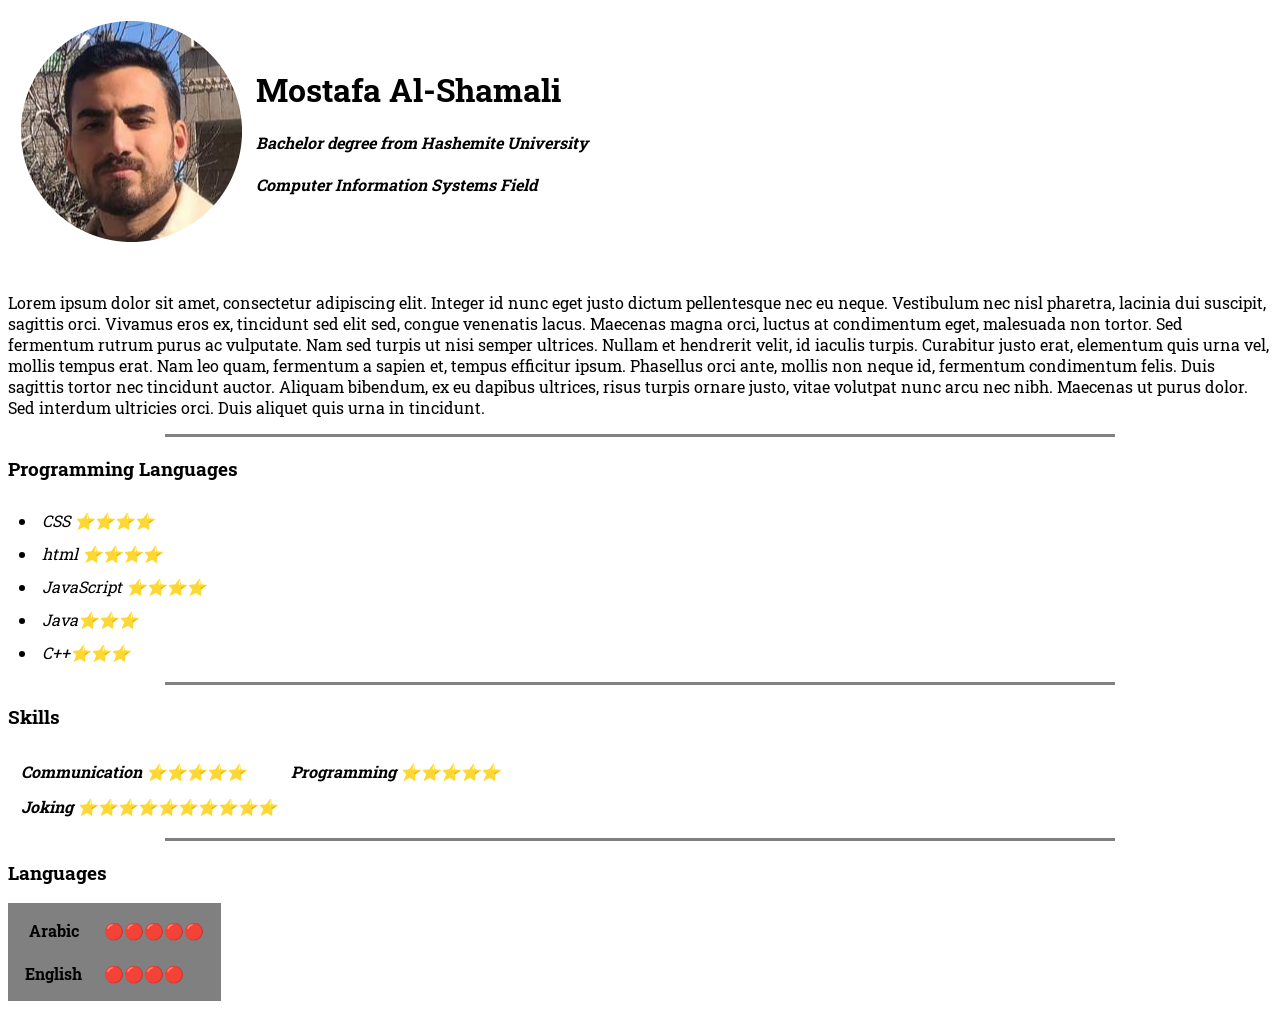
<file: CV web/index.html>
<html lang="en">
<head>
    <meta charset="UTF-8">
    <meta http-equiv="X-UA-Compatible" content="IE=edge">
    <meta name="viewport" content="width=device-width, initial-scale=1.0">
    <title>Document</title>
    <link rel="stylesheet" href="VC.css">
    <link rel="preconnect" href="https://fonts.googleapis.com">
    <link rel="preconnect" href="https://fonts.gstatic.com" crossorigin>
    <link href="https://fonts.googleapis.com/css2?family=Roboto+Slab:wght@300&display=swap" rel="stylesheet">
</head>
<body>
<table cellspacing="12"><tr>   
<td><img src="MyPic-modified (2).png" alt="My CV Picture"></td>
<td><h1>Mostafa Al-Shamali</h1>
<em><strong>Bachelor degree from Hashemite University </strong></em><br><br>
<em><strong>Computer Information Systems Field</strong></em>
</td></tr></table><br>
<p>Lorem ipsum dolor sit amet, consectetur adipiscing elit. Integer id nunc eget justo dictum pellentesque nec eu neque. Vestibulum nec nisl pharetra, lacinia dui suscipit, sagittis orci. Vivamus eros ex, tincidunt sed elit sed, congue venenatis lacus. Maecenas magna orci, luctus at condimentum eget, malesuada non tortor. Sed fermentum rutrum purus ac vulputate. Nam sed turpis ut nisi semper ultrices. Nullam et hendrerit velit, id iaculis turpis. Curabitur justo erat, elementum quis urna vel, mollis tempus erat. Nam leo quam, fermentum a sapien et, tempus efficitur ipsum. Phasellus orci ante, mollis non neque id, fermentum condimentum felis. Duis sagittis tortor nec tincidunt auctor. Aliquam bibendum, ex eu dapibus ultrices, risus turpis ornare justo, vitae volutpat nunc arcu nec nibh. Maecenas ut purus dolor. Sed interdum ultricies orci. Duis aliquet quis urna in tincidunt.</p>
<hr width="75%" size="3" style="color:rgb(105, 102, 102)" noshade >
<strong><h3>Programming Languages</h3></strong>
<table cellspacing="10"><ul>
<thead><tr><td><em><li>CSS ⭐⭐⭐⭐</li></em></td></tr><tr><td><em><li>html ⭐⭐⭐⭐</li></em></td><tr><td><em><li>JavaScript ⭐⭐⭐⭐</li></em></td></tr><tr><td><em><li>Java⭐⭐⭐</li></em></td></tr><tr><td><em><li>C++⭐⭐⭐</li></em></td></tr></thead>    
</ul></table><hr width="75%" size="3" style="color:rgb(105, 102, 102)" noshade >
<h3>Skills</h3>
<table cellspacing="12"><thead><tr><td><em><b>Communication ⭐⭐⭐⭐⭐</b></em></td><td><em><b>Programming ⭐⭐⭐⭐⭐</b></em></td></tr></thead>
<tbody><tr><td><em><b>Joking ⭐⭐⭐⭐⭐⭐⭐⭐⭐⭐</b></em></td></tr></tbody>
</table>
<hr width="75%" size="3" style="color:rgb(105, 102, 102)" noshade >
<h3>Languages</h3>
<table cellspacing="12" cellpadding="5" bgcolor="gray"><tr><th><strong>Arabic</strong></th> <th>🔴🔴🔴🔴🔴</th></tr><tr><th>English</th><td>🔴🔴🔴🔴</td></tr></table>
</body>
</html>
</file>
<file: CV web/VC.css>
hr{
color: rgb(249, 141, 0);
}
body{

    font-family: 'Roboto Slab', serif;
}
</file>
